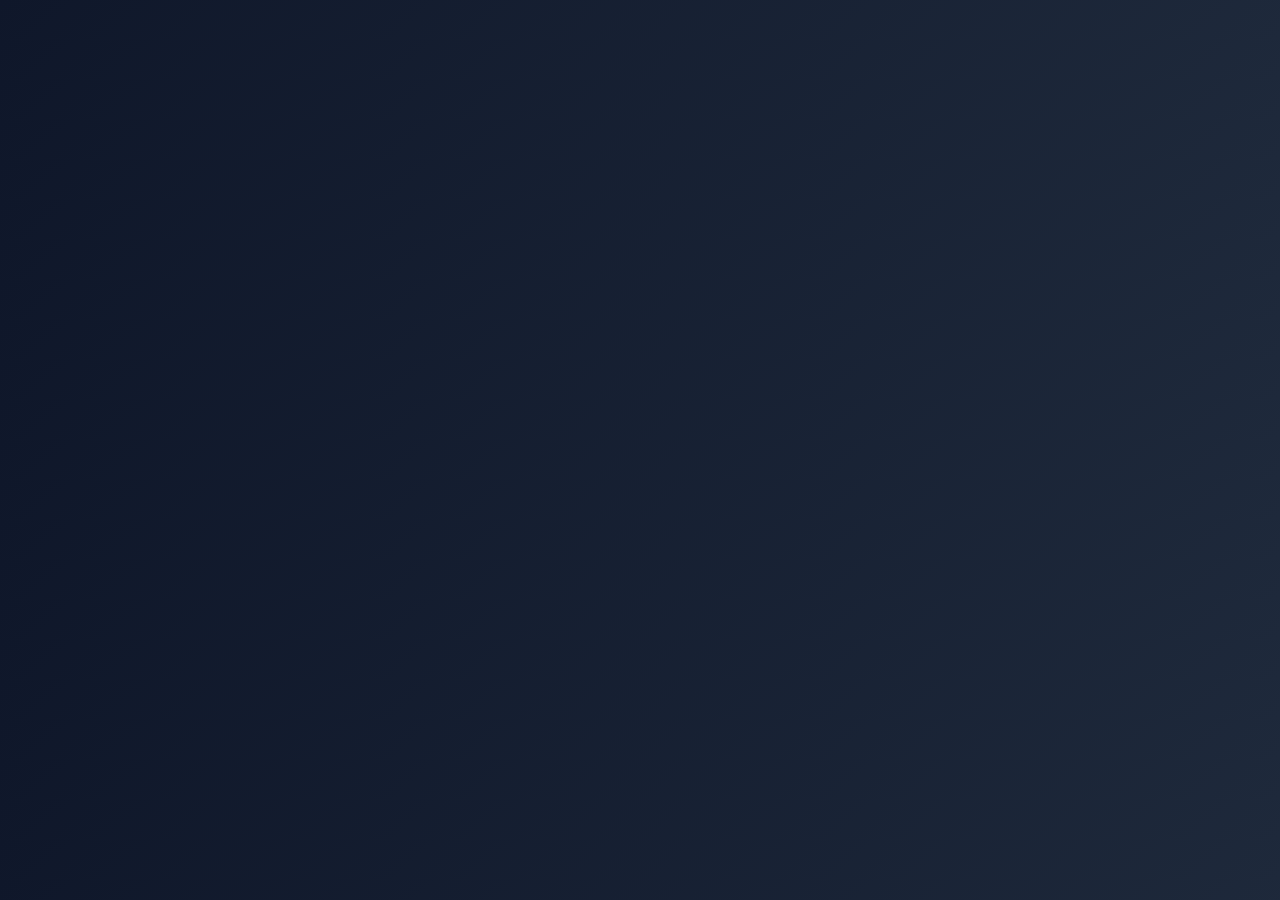
<file: details.html>
<!DOCTYPE html>
<html lang="en">
<head>
  <meta charset="UTF-8" />
  <meta name="viewport" content="width=device-width, initial-scale=1.0"/>
  <title>Fraud Details</title>
  <link rel="stylesheet" href="style.css"/>
</head>
<body>

<div class="details-container" id="detailsContent">
  <!-- Injected via JS -->


<div id="videoSection"></div>
</div>
<script src="script.js"></script>
</body>
</html>
</file>
<file: style.css>
* {
  margin: 0;
  padding: 0;
  box-sizing: border-box;
  font-family: 'Segoe UI', sans-serif;
}

body {
  background: linear-gradient(135deg, #0f172a, #1e293b);
  color: white;
}

/* Header */
.header {
  text-align: center;
  padding: 30px;
}

.header h1 {
  font-size: 2.5rem;
}

.header p {
  opacity: 0.7;
}

/* Cards */
.cards-container {
  display: grid;
  grid-template-columns: repeat(auto-fit, minmax(220px, 1fr));
  gap: 20px;
  padding: 20px;
}

.card {
  background: linear-gradient(135deg, #1e293b, #334155);
  padding: 20px;
  border-radius: 16px;
  cursor: pointer;
  transition: 0.3s;
}

.card:hover {
  transform: translateY(-5px);
  background: linear-gradient(135deg, #3b82f6, #06b6d4);
}

.card h3 {
  margin-bottom: 10px;
}

.cta {
  font-size: 0.9rem;
  opacity: 0.8;
}

/* Details Page */
.details-container {
  padding: 20px;
  max-width: 800px;
  margin: auto;
}

.section {
  margin-bottom: 25px;
}

.section h2 {
  margin-bottom: 10px;
  color: #38bdf8;
}

ul {
  padding-left: 20px;
}

/* Emergency */
.emergency {
  background: #331212;
  padding: 15px;
  border-radius: 10px;
  margin-top: 20px;
}

.report-link {
  color: #009dff;
  text-decoration: none;
  font-weight: bold;
}

.search-section {
  display: flex;
  justify-content: center;
  align-items: center;
  padding: 40px 20px;
}

.search-box {
  display: flex;
  gap: 10px;
  width: 100%;
  max-width: 600px;
}

.search-box input {
  flex: 1;
  padding: 14px;
  border-radius: 10px;
  border: none;
}

.search-box button {
  padding: 14px 20px;
  border-radius: 10px;
  border: none;
  background: linear-gradient(135deg, #3b82f6, #06b6d4);
  color: white;
}

.banner-image {
  display: flex;
  justify-content: center;
  padding: 20px;
}

.banner-image img {
  width: 85%;
  max-width: 900px;
  height: 250px;
  object-fit: cover;
  border-radius: 16px;
}

.banner-overlay {
  position: absolute;
  top: 50%;
  left: 50%;
  transform: translate(-50%, -50%);
  color: white;
  text-align: center;
}

.banner-overlay h2 {
  font-size: 1.8rem;
  background: rgba(0,0,0,0.5);
  padding: 10px 20px;
  border-radius: 10px;
}
.language-box {
  margin-top: 10px;
  color: white;
}

.language-box select {
  padding: 5px;
  border-radius: 6px;
  border: none;
}

.lang-hint {
  font-size: 0.9rem;
  opacity: 0.8;
  margin-top: 5px;
}

.helpline-footer {
  background: #0b0f14;
  color: #ffffff;
  padding: 30px 20px;
  border-top: 1px solid #222;
  font-family: Arial, sans-serif;
}

.footer-title {
  font-size: 18px;
  font-weight: 600;
  text-align: center;
  margin-bottom: 20px;
  color: #ff3b3b;
  letter-spacing: 0.5px;
}

.helpline-grid {
  display: grid;
  grid-template-columns: repeat(auto-fit, minmax(180px, 1fr));
  gap: 12px;
  max-width: 800px;
  margin: auto;
}

.helpline-card {
  background: #121820;
  padding: 12px;
  border-radius: 8px;
  border: 1px solid #1f2a36;
  text-align: center;
}

.helpline-card span {
  display: block;
  font-size: 13px;
  color: #aaa;
  margin-bottom: 6px;
}

.helpline-card strong {
  font-size: 16px;
  color: #ffffff;
}

.footer-warning {
  text-align: center;
  margin-top: 18px;
  font-size: 13px;
  color: #ff5a5a;
}

.copyright {
  text-align: center;
  margin-top: 20px;
  font-size: 12px;
  color: #64561a;
}
.helpline-card a {
  display: inline-block;
  margin-top: 5px;
  color: #00bfff;
  text-decoration: none;
  font-weight: bold;
}

.helpline-card a:hover {
  color: #ffffff;
  text-decoration: underline;
}

.card-img {
  width: 100%;
  height: 160px;
  object-fit: cover;
  border-radius: 12px;
  margin-bottom: 10px;

  /* makes image look smoother */
  box-shadow: 0 4px 12px rgba(0,0,0,0.15);
  transition: transform 0.3s ease;
}

.card-img:hover {
  transform: scale(1.03);
}

.detail-img {
  width: 100%;
  max-height: 320px;
  object-fit: cover;
  border-radius: 14px;
  margin: 15px 0;

  /* stronger focus effect */
  box-shadow: 0 8px 20px rgba(0,0,0,0.2);
  border: 2px solid rgba(0,0,0,0.05);
}
</file>
